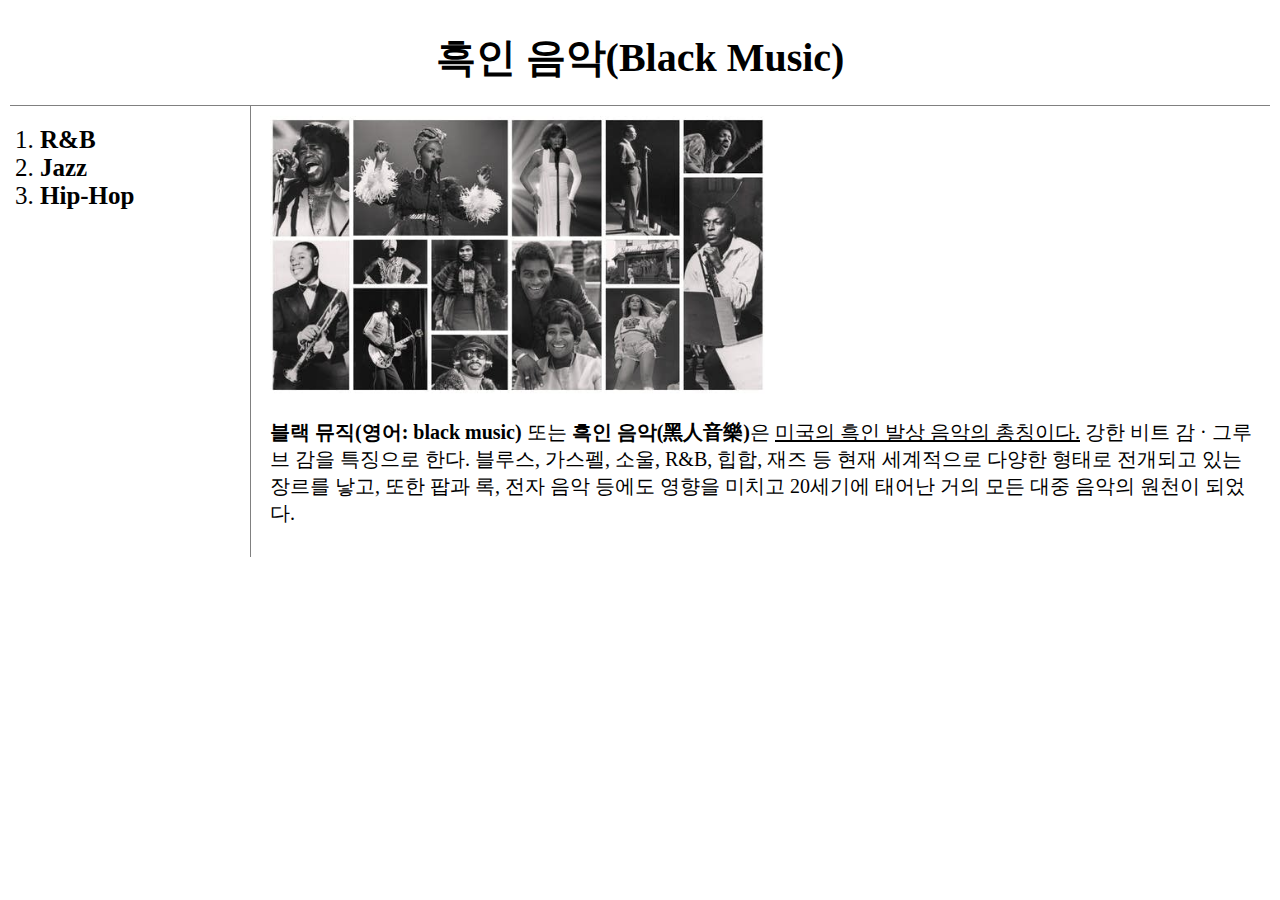
<file: index.html>
<!doctype html>
<html>

<head>

<meta charset="utf-8">
<title> 흑인 음악(Black Music) </title>
<link rel="stylesheet" href="style.css">

<style>
  #article{
    font-size: 20px;
  }

</style>

</head>

<body>

<h1> <a href="index.html">흑인 음악(Black Music)</a> </h1>

<div id="grid">

<ol>
  <li> <a href= "R&B.html" class="saw"> <strong>R&B</strong> </a> </li>
  <li> <a href= "Jazz.html" class="saw"> <strong>Jazz</strong> </a> </li>
  <li> <a href= "Hip-Hop.html" class="saw"> <strong>Hip-Hop</strong> </a> </li>
</ol>

  <div id="article">

    <img src="blackmusic.jpg", width="50%">

    <p>
    <strong>블랙 뮤직(영어: black music)</strong> 또는 <strong>흑인 음악(黑人音樂)</strong>은 <u>미국의 흑인 발상 음악의 총칭이다.</u> 강한 비트 감 · 그루브 감을 특징으로 한다. 블루스, 가스펠, 소울, R&B, 힙합, 재즈 등 현재 세계적으로 다양한 형태로 전개되고 있는 장르를 낳고, 또한 팝과 록, 전자 음악 등에도 영향을 미치고 20세기에 태어난 거의 모든 대중 음악의 원천이 되었다.
    </p>

  </div>

</div>

</body>

</html>
</file>
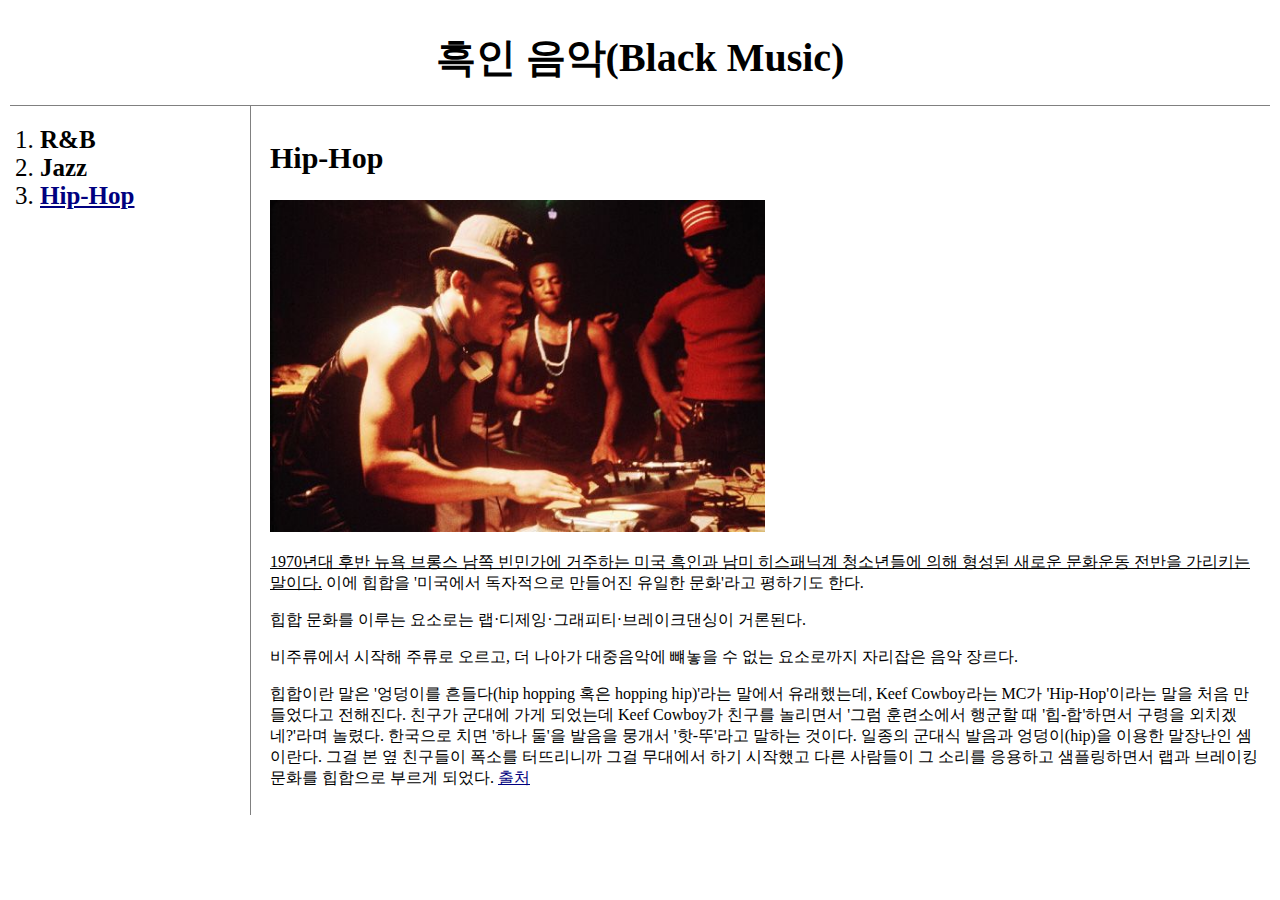
<file: Hip-Hop.html>
<!doctype html>
<html>

<head>

  <meta charset="utf-8">
  <title> 흑인 음악(Black Music) - Hip-Hop </title>
  <link rel="stylesheet" href="style.css">

</head>

<body>

<h1> <a href="index.html">흑인 음악(Black Music)</a> </h1>

<div id="grid">

<ol>
  <li> <a href="R&B.html" class="saw"> <strong>R&B</strong> </a> </li>
  <li> <a href="Jazz.html" class="saw"> <strong>Jazz</strong> </a> </li>
  <li> <a href="Hip-Hop.html" style="color:navy; text-decoration: underline;"> <strong>Hip-Hop</strong> </a> </li>
</ol>

  <div id="article">

    <h2> Hip-Hop </h2>

    <img src="힙합.jpg" width="50%">

    <p>
      <u>1970년대 후반 뉴욕 브롱스 남쪽 빈민가에 거주하는 미국 흑인과 남미 히스패닉계 청소년들에 의해 형성된 새로운 문화운동 전반을 가리키는 말이다.</u> 이에 힙합을 '미국에서 독자적으로 만들어진 유일한 문화'라고 평하기도 한다.
    </p>

    <p>
      힙합 문화를 이루는 요소로는 랩·디제잉·그래피티·브레이크댄싱이 거론된다.
    </p>

    <p>
      비주류에서 시작해 주류로 오르고, 더 나아가 대중음악에 뺴놓을 수 없는 요소로까지 자리잡은 음악 장르다.
    </p>

    <p>
      힙합이란 말은 '엉덩이를 흔들다(hip hopping 혹은 hopping hip)'라는 말에서 유래했는데, Keef Cowboy라는 MC가 'Hip-Hop'이라는 말을 처음 만들었다고 전해진다. 친구가 군대에 가게 되었는데 Keef Cowboy가 친구를 놀리면서 '그럼 훈련소에서 행군할 때 '힙-합'하면서 구령을 외치겠네?'라며 놀렸다. 한국으로 치면 '하나 둘'을 발음을 뭉개서 '핫-뚜'라고 말하는 것이다. 일종의 군대식 발음과 엉덩이(hip)을 이용한 말장난인 셈이란다. 그걸 본 옆 친구들이 폭소를 터뜨리니까 그걸 무대에서 하기 시작했고 다른 사람들이 그 소리를 응용하고 샘플링하면서 랩과 브레이킹 문화를 힙합으로 부르게 되었다. <a href="https://en.wikipedia.org/wiki/Keef_Cowboy" target="_blank" style="color: navy; text-decoration: underline;">출처</a>
    </p>

  </div>

</div>

</body>

</html>
</file>
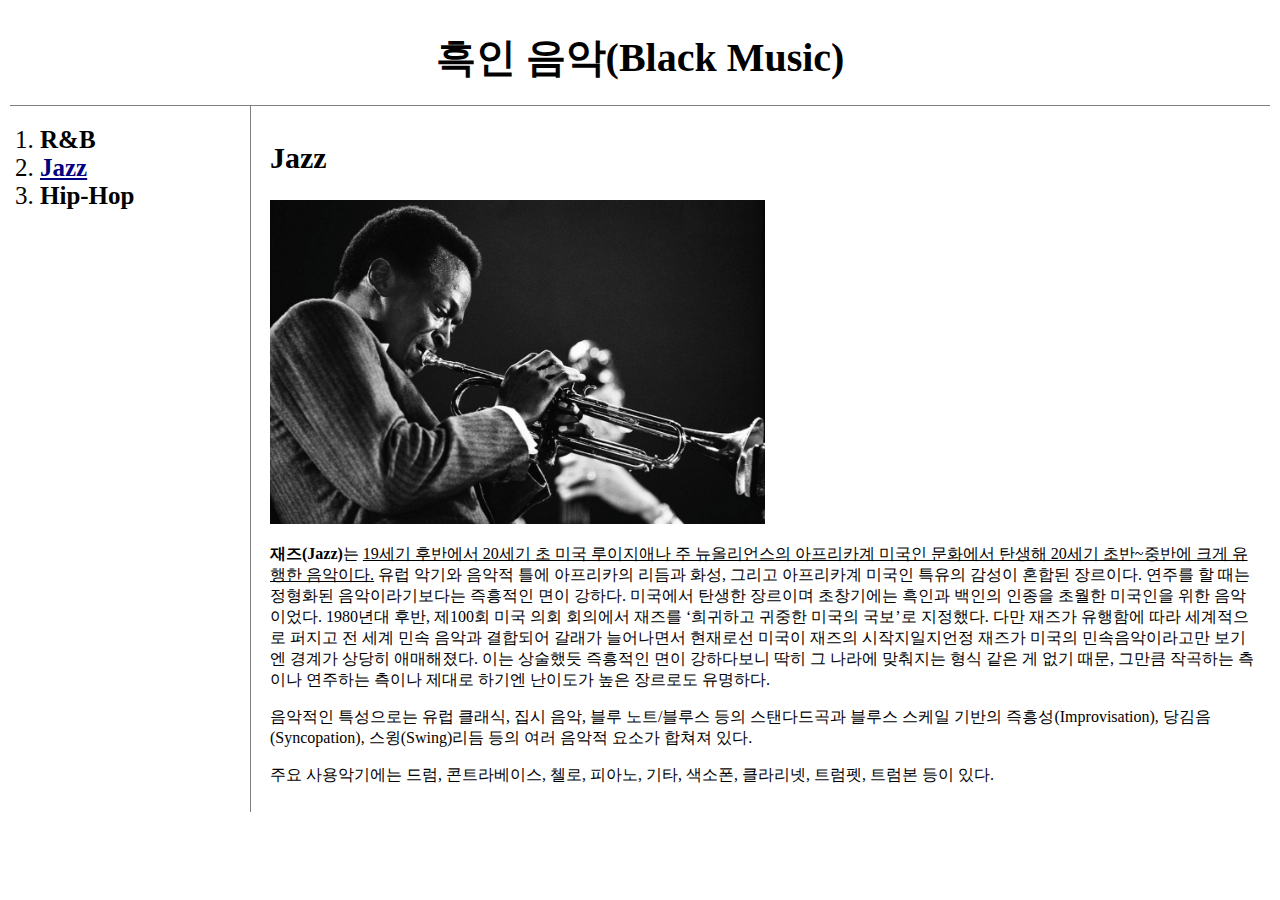
<file: Jazz.html>
<!doctype html>
<html>

<head>

  <meta charset="utf-8">
  <title> 흑인 음악(Black Music) - Jazz </title>
  <link rel="stylesheet" href="style.css">

</head>

<body>

  <h1> <a href="index.html">흑인 음악(Black Music)</a> </h1>

<div id="grid">

<ol>
  <li> <a href="R&B.html" class="saw"> <strong>R&B</strong> </a> </li>
  <li> <a href="Jazz.html" style="color: navy; text-decoration: underline;"> <strong>Jazz</strong> </a> </li>
  <li> <a href="Hip-Hop.html" class="saw"> <strong>Hip-Hop</strong> </a> </li>
</ol>

  <div id="article">

    <h2> Jazz </h2>

    <img src="재즈.png" width="50%">

    <p>
      <strong>재즈(Jazz)</strong>는 <u>19세기 후반에서 20세기 초 미국 루이지애나 주 뉴올리언스의 아프리카계 미국인 문화에서 탄생해 20세기 초반~중반에 크게 유행한 음악이다.</u> 유럽 악기와 음악적 틀에 아프리카의 리듬과 화성, 그리고 아프리카계 미국인 특유의 감성이 혼합된 장르이다. 연주를 할 때는 정형화된 음악이라기보다는 즉흥적인 면이 강하다. 미국에서 탄생한 장르이며 초창기에는 흑인과 백인의 인종을 초월한 미국인을 위한 음악이었다. 1980년대 후반, 제100회 미국 의회 회의에서 재즈를 ‘희귀하고 귀중한 미국의 국보’로 지정했다. 다만 재즈가 유행함에 따라 세계적으로 퍼지고 전 세계 민속 음악과 결합되어 갈래가 늘어나면서 현재로선 미국이 재즈의 시작지일지언정 재즈가 미국의 민속음악이라고만 보기엔 경계가 상당히 애매해졌다. 이는 상술했듯 즉흥적인 면이 강하다보니 딱히 그 나라에 맞춰지는 형식 같은 게 없기 때문, 그만큼 작곡하는 측이나 연주하는 측이나 제대로 하기엔 난이도가 높은 장르로도 유명하다.
    </p>

    <p>
      음악적인 특성으로는 유럽 클래식, 집시 음악, 블루 노트/블루스 등의 스탠다드곡과 블루스 스케일 기반의 즉흥성(Improvisation), 당김음(Syncopation), 스윙(Swing)리듬 등의 여러 음악적 요소가 합쳐져 있다.
    </p>

    <p>
      주요 사용악기에는 드럼, 콘트라베이스, 첼로, 피아노, 기타, 색소폰, 클라리넷, 트럼펫, 트럼본 등이 있다.
    </p>

  </div>

</div>

</body>

</html>
</file>
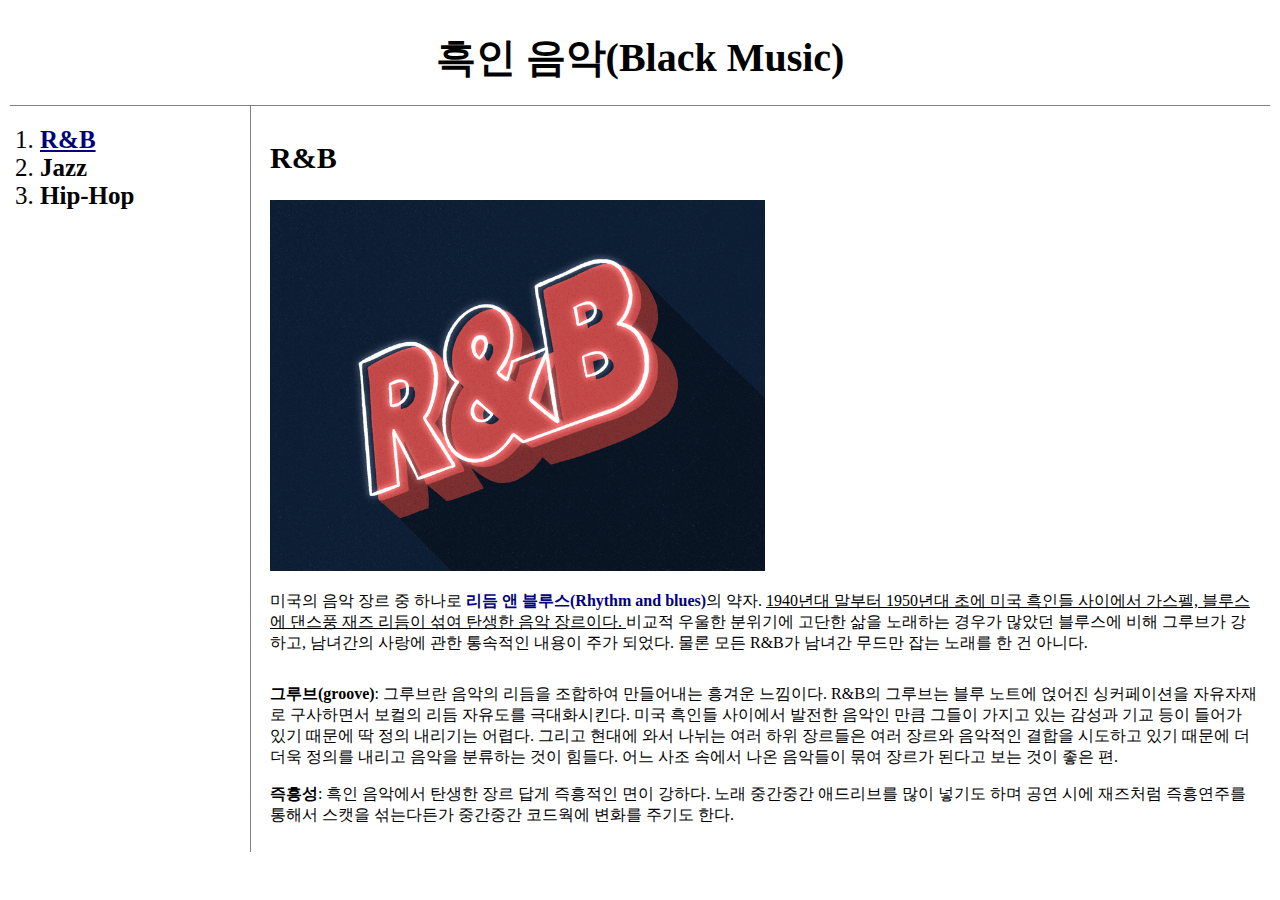
<file: R&B.html>
<!doctype html>
<html>

<head>

  <meta charset="utf-8">
  <title> 흑인 음악(Black Music) - R&B </title>
  <link rel="stylesheet" href="style.css">

</head>

<body>

<h1> <a href="index.html">흑인 음악(Black Music)</a> </h1>

<div id="grid">

<ol>
  <li> <a href="R&B.html" style="color:navy; text-decoration: underline;"> <strong>R&B</strong> </a> </li>
  <li> <a href="Jazz.html" class="saw"> <strong>Jazz</strong> </a> </li>
  <li> <a href="Hip-Hop.html" class="saw"> <strong>Hip-Hop</strong> </a> </li>
</ol>

  <div id="article">

    <h2> R&B </h2>

    <img src="r&b.png" width="50%">

    <p>
      미국의 음악 장르 중 하나로 <a href="https://en.wikipedia.org/wiki/Contemporary_R%26B" target="_blank" title="R&B 위키백과" style="color:navy"><strong>리듬 앤 블루스(Rhythm and blues)</strong></a>의 약자. <u>1940년대 말부터 1950년대 초에 미국 흑인들 사이에서 가스펠, 블루스에 댄스풍 재즈 리듬이 섞여 탄생한 음악 장르이다. </u>비교적 우울한 분위기에 고단한 삶을 노래하는 경우가 많았던 블루스에 비해 그루브가 강하고, 남녀간의 사랑에 관한 통속적인 내용이 주가 되었다. 물론 모든 R&B가 남녀간 무드만 잡는 노래를 한 건 아니다.
    </p>

    <p style="margin-top: 30px;">
      <strong>그루브(groove)</strong>: 그루브란 음악의 리듬을 조합하여 만들어내는 흥겨운 느낌이다. R&B의 그루브는 블루 노트에 얹어진 싱커페이션을 자유자재로 구사하면서 보컬의 리듬 자유도를 극대화시킨다. 미국 흑인들 사이에서 발전한 음악인 만큼 그들이 가지고 있는 감성과 기교 등이 들어가 있기 때문에 딱 정의 내리기는 어렵다. 그리고 현대에 와서 나뉘는 여러 하위 장르들은 여러 장르와 음악적인 결합을 시도하고 있기 때문에 더더욱 정의를 내리고 음악을 분류하는 것이 힘들다. 어느 사조 속에서 나온 음악들이 묶여 장르가 된다고 보는 것이 좋은 편.
    </p>

    <p>
      <strong>즉흥성</strong>: 흑인 음악에서 탄생한 장르 답게 즉흥적인 면이 강하다. 노래 중간중간 애드리브를 많이 넣기도 하며 공연 시에 재즈처럼 즉흥연주를 통해서 스캣을 섞는다든가 중간중간 코드웍에 변화를 주기도 한다.
    </p>

  </div>

</div>

</body>

</html>
</file>
<file: style.css>
body{
  margin: 10px;
}

a{
  color:black;
  text-decoration: none;
}

h1{
  font-size: 40px;
  text-align: center;
  border-bottom: 1px solid gray;
  margin: 0;
  padding: 20px;
}

h2{
  font-size: 30px;
}

.saw:visited{
  color:gray;
}

#grid ol{
  font-size: 25px;
  border-right: 1px solid gray;
  width: 200px;
  margin: 0;
  margin-left: 10px;
  padding: 20px;
  padding-right: 10px;
}

#grid{
  display:grid;
  grid-template-columns: 250px 1fr;
}

#grid #article{
  padding: 10px;
}

@media(max-width:650px){

  h1{
    border-bottom: none;
  }

  #grid ol{
    border-right: none;
  }

  #grid{
    display: block;
  }

}
</file>
